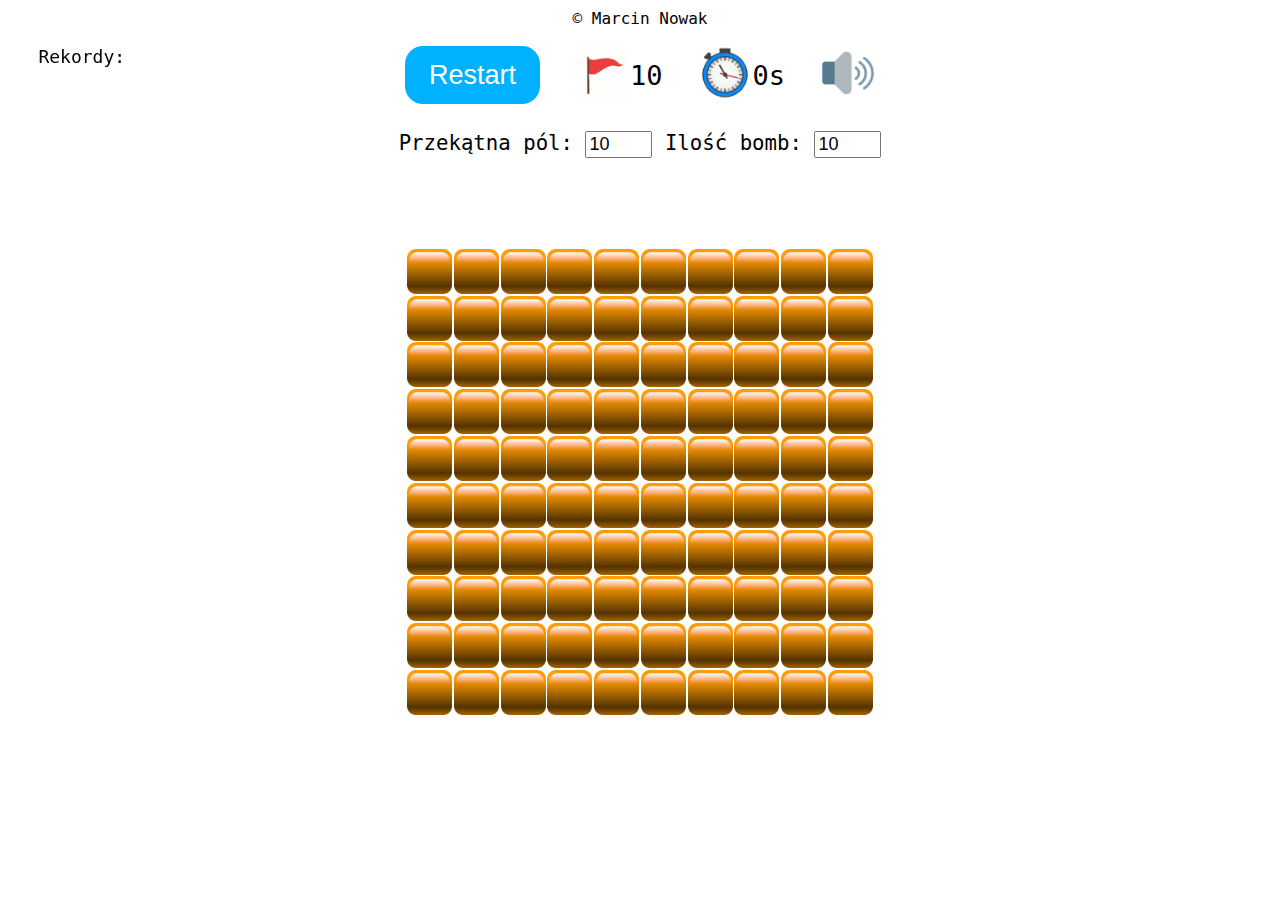
<file: index.html>
<!DOCTYPE HTML>
<html>
    <head>
        <meta charset="utf-8">
        <link rel="stylesheet" type="text/css" href="css/style.css">
        <link rel="icon" href="images/noboom2.png">
        <title>Saper</title>
    </head>
    <body oncontextmenu="return false" onload="cookieScore()">
        <footer>© Marcin Nowak</footer>
        <div class="menu">
            <input class="restart" type="button" value="Restart" id="restartButton" onclick="restartDivButton(), timerStopResetButton()">
            <div><img id="flagIcon" src="images/flag2.gif"></div><div id="flagValue" class="flags">0</div>
            <div><img id="clockIcon" src="images/clock.png"></div><div id="clockValue" class="clock">0</div><span class="seconds">s</span>
            <div class="speaker"><img id="musicIcon" src="images/musicon.png" onclick="musicOnOff()"></div>
            <div class="highscore"><span style="font-size: 2vh">Rekordy:</span><br><span id="lastHighScore"></span></div>
        </div>
        <div class="submenu">
            <div>Przekątna pól:
            <input id="numberIloscKwadratow" type="number" min="5" max="20" class="numbersubmenu" onchange="checkNumbersPola(), restartDivButton(), flagCounter(), timerStopResetButton()">
            Ilość bomb:
            <input id="numberIloscBomb" type="number" min="3" max="20" class="numbersubmenu" onchange="checkNumbersBombs(), restartDivButton(), flagCounter(), timerStopResetButton()"></div>
        </div>
        <div class="winmessage" id="winmessage">Zwycięstwo!</div>
        <div class="losemessage" id="losemessage" hidden>Porażka</div> 
        <script>
            //Globalne zmienne
            let iloscKwadratow = 10;
            let iloscBomb = 10;
            let numberIloscBomb = document.getElementById("numberIloscBomb");
            let numberIloscKwadratow = document.getElementById("numberIloscKwadratow");
            let time = 1;
            let timeTimer;
            let timerExecuted = false;
            let flagCountDown = document.getElementById("flagValue");
            let flagCountDownPom = iloscBomb;
            flagCountDown.innerHTML = iloscBomb;
            let highScoreArray = [""];
            let highScoreCounter = 0;

            function cookieScore(){
                //if(document.cookie.includes("Na")){
                    
                    if(document.cookie.includes("<br>") && document.cookie.includes("Na")){
                        lastHighScore.innerHTML = document.cookie;
                        highScoreCounter = lastHighScore.innerHTML.match(/<br>/gi);
                        highScoreCounter = highScoreCounter.length + 1;
                        highScoreArray = lastHighScore.innerHTML.split("<br>");
                    }
                    else if(!document.cookie.includes("<br>")){
                        lastHighScore.innerHTML = document.cookie;
                        highScoreArray[highScoreCounter] = lastHighScore.innerHTML;
                        highScoreCounter = 1;
                    }
                    else{
                        highScoreCounter = 1;
                    }
                }
            //}
            //Dodanie wyników
            function addHighScore(){
                let lastHighScore = document.getElementById("lastHighScore");
                let iloscKwadratowHS = document.getElementById("numberIloscKwadratow");
                let iloscBombHS = document.getElementById("numberIloscBomb");
                let czasHS = document.getElementById("clockValue");

                if(lastHighScore.innerHTML.includes("Na planszy " + iloscKwadratowHS.value + "x" + iloscKwadratowHS.value + " z " + iloscBombHS.value)){
                    for(let i = 0; highScoreArray.length > i; i++){
                        if(highScoreArray[i].includes("Na planszy " + iloscKwadratowHS.value + "x" + iloscKwadratowHS.value + " z " + iloscBombHS.value)){
                            let oldHS = highScoreArray[i];
                            
                            let getNumbersHS = oldHS.match(/\d+/g).map(Number);
                            let timeNumberHS = getNumbersHS[3];

                            if(parseInt(timeNumberHS) > parseInt(czasHS.innerHTML)){
                                delete highScoreArray[i];
                                let newHS = "Na planszy " + iloscKwadratowHS.value + "x" + iloscKwadratowHS.value + " z " + iloscBombHS.value + " bombami w " + czasHS.innerHTML + " sekund.";

                                highScoreArray[i] = newHS;

                                let arrayJoin = highScoreArray.join("<br>");
                                lastHighScore.innerHTML = arrayJoin;

                                document.cookie = arrayJoin;  
                            }
                        }
                    }
                }
                else if(lastHighScore.innerHTML.includes("<br>")){
                    let newHS = "Na planszy " + iloscKwadratowHS.value + "x" + iloscKwadratowHS.value + " z " + iloscBombHS.value + " bombami w " + czasHS.innerHTML + " sekund.";

                    highScoreArray[highScoreCounter - 1] = newHS;

                    highScoreCounter++;

                    let arrayJoin = highScoreArray.join("<br>");
                    lastHighScore.innerHTML = arrayJoin;    

                    document.cookie = arrayJoin;              
                }
                else{
                    let newHS = "Na planszy " + iloscKwadratowHS.value + "x" + iloscKwadratowHS.value + " z " + iloscBombHS.value + " bombami w " + czasHS.innerHTML + " sekund." + "<br>";

                    highScoreArray = newHS;

                    highScoreCounter++; 

                    lastHighScore.innerHTML = highScoreArray;

                    document.cookie = lastHighScore.innerHTML;
                }
            }
            //Funkcje flagCountera
            function flagCounter(){
                flagCountDown.innerHTML = iloscBomb;
                flagCountDownPom = iloscBomb;
            }
            //Funkcje timera do zorbienia
            function timerStart(){
                if(timerExecuted == false){
                    timeTimer = setInterval(function(){ 
                        document.getElementById("clockValue").innerHTML = time;
                        time++ 
                    }, 1000);
                    timerExecuted = true;
                }
            }
            function timerStop(){
                clearInterval(timeTimer);
            }
            function timerStopResetButton(){
                timerStop();
                document.getElementById("clockValue").innerHTML = 0;
                time = 1;
                timerExecuted = false;
            }
            //Sprawdzenie poprawnosci wprowadzonych danych w polu pól
            function checkNumbersPola(){
                let iKwadratowVal = numberIloscKwadratow.value;
                let iBombVal = numberIloscBomb.value;

                if(iKwadratowVal > 20){
                    numberIloscBomb.value = 20 * 2;
                    numberIloscKwadratow.value = numberIloscKwadratow.max;
                    //numberIloscBomb.value = 20 * 2;
                    alert("Maksymalna przekątna pól to 20 kratek");
                }
                else if(iKwadratowVal < 5){
                    numberIloscKwadratow.value = numberIloscKwadratow.min;
                    numberIloscBomb.value = Math.round(iKwadratowVal / 1.5);
                    alert("Minimalna przekątna pól to 5 kratki");
                }
                else if(iKwadratowVal > 5 && iKwadratowVal < 20){
                    numberIloscBomb.max = numberIloscKwadratow.value * 2;
                }
                
                if(iKwadratowVal * 2 < iBombVal && iKwadratowVal <= 20){
                    numberIloscBomb.value = numberIloscKwadratow.value * 2;
                    numberIloscBomb.max = numberIloscKwadratow.value * 2;
                    numberIloscBomb.min = Math.round(iKwadratowVal / 1.5);
                }

                if(iBombVal < Math.round(iKwadratowVal / 1.5 && iKwadratowVal <= 20)){
                    numberIloscBomb.value = Math.round(iKwadratowVal / 1.5);
                    alert("Minimalna ilość bomb to ilość przekątnej pól przez 1.5");
                }
                numberIloscBomb.max = numberIloscKwadratow.value * 2;
            }
            //Sprawdzenie poprawnosci wprowadzonych danych w polu bomb
            function checkNumbersBombs(){
                let iKwadratowVal = numberIloscKwadratow.value;
                let iBombVal = numberIloscBomb.value;

                if(iBombVal > (iKwadratowVal * 2)){
                    numberIloscBomb.value = numberIloscKwadratow.value * 2;
                    alert("Maksymalna ilość bomb to dwukrotność liczby przekątnej pól");
                }
                else if(iBombVal < Math.round(iKwadratowVal / 1.5)){
                    numberIloscBomb.value = Math.round(iKwadratowVal / 1.5);
                    alert("Minimalna ilość bomb to ilość przekątnej pól przez 1.5");
                }
                numberIloscBomb.max = numberIloscKwadratow.value * 2;
            }
            //Funkcja dla przycisku restart
            function restartDivButton(){
                executed = false;

                iloscBomb = numberIloscBomb.value ;
                
                removeElement(iloscKwadratow);

                iloscKwadratow = numberIloscKwadratow.value;
                
                createArray();
                createTable();
                bombs(iloscBomb);
                document.getElementById("winmessage").hidden = false;
                document.getElementById("winmessage").style.color = "#ffffff";
                document.getElementById("losemessage").hidden = true;    

                flagCounter();    
            }
            //Sprawdzanie przycisku czy prawy
            function buttonCheck(event, x, y){
                if(event.button == 2 && executed == true){
                    let flag = document.getElementById("cell" + x + "x" + y);
                    let audio = new Audio("audio/stick.mp3");

                    if(flag.getAttribute("style") == "background-image: url(images/hidden.png); background-repeat: no-repeat; background-size: cover;"){
                        flag.setAttribute("style", "background-image: url(images/flag.gif); background-repeat: no-repeat; background-size: cover;");
                        if(musicCheck % 2 == 0){
                            audio.play();
                        }
                        //odejmij od flagi
                        flagCountDown.innerHTML = flagCountDownPom - 1;
                        flagCountDownPom--;
                    }
                    else if(flag.getAttribute("style") == "background-image: url(images/flag.gif); background-repeat: no-repeat; background-size: cover;"){
                        flag.setAttribute("style", "background-image: url(images/hidden.png); background-repeat: no-repeat; background-size: cover;");
                        if(musicCheck % 2 == 0){
                            audio.play();
                        }
                        //dodaj do flagi
                        flagCountDown.innerHTML = flagCountDownPom + 1;
                        flagCountDownPom++;
                    }
                }
                else if(event.button == 0 && document.getElementById("cell" + x + "x" + y).getAttribute("style") == "background-image: url(images/flag.gif); background-repeat: no-repeat; background-size: cover;"){
                    return null;
                }
                else{
                    checkClick(x, y);
                }
            }
            //Tworzenie tabeli w Arrayce
            let table = new Array(iloscKwadratow); 
            function createArray(){  
                for(let i = 0; i < iloscKwadratow; i++){ 
                    table[i] = new Array(iloscKwadratow); 
                } 
                for(let i = 0; i < iloscKwadratow; i++){ 
                    for(let j = 0; j < iloscKwadratow; j++){ 
                        table[i][j] = 0; 
                    } 
                } 
            }  
            createArray();
            //Tworzenie widzialnej tabeli
            function createTable(){
                for(let i = 0; i < iloscKwadratow; i++){
                    let tableCellAbove = document.createElement("div");
                    tableCellAbove.setAttribute("class", "divTableRow");

                    let help = document.getElementById("div");
                    let tableRow = document.body.insertBefore(tableCellAbove, help);
                    tableRow.setAttribute("id", ("tableRowNumber" + i));

                    for(let j = 0; j < iloscKwadratow; j++){
                        let cell = document.createElement("div");
                        cell.setAttribute("class", "divTableCell");
                        cell.setAttribute("id", ("cell" + i + "x" + j));
                        cell.setAttribute("style", "background-image: url(images/hidden.png); background-repeat: no-repeat; background-size: cover;");
                        //cell.setAttribute("onclick", ("checkClick(" + i + ", " + j + ")"));
                        cell.setAttribute("onmousedown", ("buttonCheck(event," + i + ", " + j + ")"));

                        tableRow.appendChild(cell);
                    }
                }
            }
            createTable();
            //Pętla na ilość generowanych bomb
            function bombs(iloscBomb){
                for (let i = 0; i < iloscBomb; i++) {
                    generate();
                }
            }
            bombs(iloscBomb);
            //Generowanie bomb 
            function generate(){
                let x = Math.floor(Math.random() * iloscKwadratow) + 0;
                let y = Math.floor(Math.random() * iloscKwadratow) + 0;

                if(table[x][y] == -1){
                    generate();
                }
                else{
                    table[x][y] = -1;

                    let doc = document.getElementById("cell" + x + "x" + y);

                    if(doc.className == "divTableCell noBomb isBomb" || doc.className == "divTableCell noBomb" || doc.className == "divTableCell" || doc.className == "divTableCell isBomb noBomb"){
                        doc.setAttribute("class", "divTableCell isBomb");
                    }
                    
                    numbers(x, y);
                }          
            }
            //Tworzenie liczb wokół bomb
            function numbers(x, y){
                //z lewej strony           
                if((y>0) && (table[x][y-1] != -1)){
                    table[x][y-1] += 1;
                }
                //z lewej górnej strony
                if((y>0) && (x>0) && (table[x-1][y-1] != -1)){
                    table[x-1][y-1] += 1;
                }
                //z prawej górnej strony
                if((y<(iloscKwadratow-1)) && (x>0) && (table[x-1][y+1] != -1)){
                    table[x-1][y+1] += 1;
                }
                //z prawej strony
                if((y<(iloscKwadratow-1)) && (table[x][y+1] != -1)){
                    table[x][y+1] += 1;
                }
                //z góry
                if((x<(iloscKwadratow-1)) && (table[x+1][y] != -1)){
                    table[x+1][y] += 1;
                }
                //z dołu
                if((x>0) && (table[x-1][y] != -1)){
                    table[x-1][y] += 1;
                }
                //z lewej dolnej strony
                if((y>0) && (x<(iloscKwadratow-1)) && (table[x+1][y-1] != -1)){
                    table[x+1][y-1] += 1;
                }
                //z prawej dolnej strony
                if((y<(iloscKwadratow-1)) && (x<(iloscKwadratow-1)) && (table[x+1][y+1] != -1)){
                    table[x+1][y+1] += 1;
                }
            }
            //Usuwanie tabeli
            function removeElement(iloscKwadratow){
                for(let i = 0; i < iloscKwadratow; i++){
                    let elementToDelete = document.getElementById("tableRowNumber" + i);
                    elementToDelete.parentNode.removeChild(elementToDelete);
                }
            }
            //Restart gry jesli pierwszy klik to nie 0
            function restartGame(x, y){
                removeElement(iloscKwadratow);
                createArray();
                createTable();
                bombs(iloscBomb);
                checkClick(x, y);
            }
            //Sprawdzanie pierwszego kliknięcia
            let executed = false;
            function checkClick(x, y){
                timerStart();
                if(executed == false){
                    if(table[x][y] != 0){
                        restartGame(x, y);
                    }
                    else{
                        executed = true;
                        bombCheck(x, y);
                        //timerStart();
                        let audio = new Audio("audio/check.mp3");
                        if(musicCheck % 2 == 0 && table[x][y] != -1){
                            audio.play();
                        }
                    }
                }
                else{
                    executed = true;
                    bombCheck(x, y);
                    //timerStart();
                    let audio = new Audio("audio/check.mp3");
                    if(musicCheck % 2 == 0 && table[x][y] != -1){
                        audio.play();
                    }
                }
            }
            //Sprawdzanie czy jest bomba i konsekwencje
            function bombCheck(x, y){
                let something = document.getElementsByClassName("noBomb");

                if(document.getElementById("cell" + x + "x" + y).className == "divTableCell noBomb" || document.getElementById("cell" + x + "x" + y).className == "divTableCell"){
                    //Przypisywanie wartosci noBomb
                    document.getElementById("cell" + x + "x" + y).setAttribute("class", "divTableCell noBomb");
                }

                if(something.length >= ((iloscKwadratow*iloscKwadratow) - iloscBomb)){
                    //Zwyciestwo
                    timerStop();
                    let everyBomb = document.getElementsByClassName("divTableCell isBomb");
                    for(let i = 0; i < iloscBomb; i++){
                        everyBomb[i].setAttribute("style", "background-image: url(images/noboom.gif); background-repeat: no-repeat; background-size: cover;")
                    }
                    
                    document.getElementById("winmessage").style.color = "green";
                    blockClick();

                    addHighScore();
                }

                if(table[x][y] == -1){
                    //Porazka
                    document.getElementById("cell" + x + "x" + y).setAttribute("style", "background-image: url(images/boom.gif); background-repeat: no-repeat; background-size: cover;");
                    let everyBomb = document.getElementsByClassName("divTableCell isBomb");

                    let audio = new Audio("audio/boom.mp3");
                    if(musicCheck % 2 == 0){
                        audio.play();
                    }

                    for(let i = 0; i < iloscBomb; i++){
                        everyBomb[i].setAttribute("style", "background-image: url(images/boom.gif); background-repeat: no-repeat; background-size: cover;")
                    }
                    
                    document.getElementById("losemessage").hidden = false;
                    document.getElementById("winmessage").hidden = true;
                    blockClick();
                    timerStop();

                    setTimeout(function(){
                        if(document.getElementById("losemessage").hidden == false){
                            for(let i = 0; i < iloscBomb; i++){
                                everyBomb[i].setAttribute("style", "background-image: url(images/smoke.gif); background-repeat: no-repeat; background-size: cover;")
                            }
                        }
                    }, 1100);
                }
                if(table[x][y] > 0){
                    //Wypisywanie liczby
                    let numberOfMines = table[x][y];
                    document.getElementById("cell" + x + "x" + y).setAttribute("style", "background-image: url(images/" + numberOfMines + ".png); background-repeat: no-repeat; background-size: cover;");
                }
                if(table[x][y] != -1 && document.getElementById("cell" + x + "x" + y).getAttribute("style") == "background-image: url(images/hidden.png); background-repeat: no-repeat; background-size: cover;"){
                    //Sprawdzanie liczb wokół bomby
                    document.getElementById("cell" + x + "x" + y).setAttribute("style", "background-image: url(images/0.png); background-repeat: no-repeat; background-size: cover;");

                    //z lewej strony           
                    if((y>0)){
                        bombCheck((x), (y-1));
                        let doc = document.getElementById("cell" + x + "x"+ (y-1));

                        if(doc.className != "divTableCell isBomb" || doc.className != "divTableCell noBomb"){
                            doc.classList.add("noBomb");
                        }
                    }
                    //z lewej górnej strony
                    if((y>0) && (x>0)){
                        bombCheck((x-1), (y-1));
                        let doc = document.getElementById("cell" + (x-1) + "x" + (y-1));

                        if(doc.className != "divTableCell isBomb" || doc.className != "divTableCell noBomb"){
                            doc.classList.add("noBomb");
                        }
                    }
                    //z prawej górnej strony
                    if((y<(iloscKwadratow-1)) && (x>0)){
                        bombCheck((x-1), (y+1));
                        let doc = document.getElementById("cell" + (x-1) + "x" + (y+1));

                        if(doc.className != "divTableCell isBomb" || doc.className != "divTableCell noBomb"){
                            doc.classList.add("noBomb");
                        }
                    }
                    //z prawej strony
                    if((y<(iloscKwadratow-1))){
                        bombCheck((x), (y+1));
                        let doc = document.getElementById("cell" + x + "x" + (y+1));

                        if(doc.className != "divTableCell isBomb" || doc.className != "divTableCell noBomb"){
                            doc.classList.add("noBomb");
                        }
                    }
                    //z góry
                    if((x<(iloscKwadratow-1))){
                        bombCheck((x+1), (y));
                        let doc = document.getElementById("cell" + (x+1) + "x" + (y));
                        
                        if(doc.className != "divTableCell isBomb" || doc.className != "divTableCell noBomb"){
                            doc.classList.add("noBomb");
                        }
                    }
                    //z dołu
                    if((x>0)){
                        bombCheck((x-1), (y));
                        let doc = document.getElementById("cell" + (x-1) + "x" + (y));

                        if(doc.className != "divTableCell isBomb" || doc.className != "divTableCell noBomb"){
                            doc.classList.add("noBomb");
                        }
                    }
                    //z lewej dolnej strony
                    if((y>0) && (x<(iloscKwadratow-1))){
                        bombCheck((x+1), (y-1));
                        let doc = document.getElementById("cell" + (x+1) + "x" + (y-1));

                        if(doc.className != "divTableCell isBomb" || doc.className != "divTableCell noBomb"){
                            doc.classList.add("noBomb");
                        }
                    }
                    //z prawej dolnej strony
                    if((y<(iloscKwadratow-1)) && (x<(iloscKwadratow-1))){
                        bombCheck((x+1), (y+1));
                        let doc = document.getElementById("cell" + (x+1) + "x" + (y+1));

                        if(doc.className != "divTableCell isBomb" || doc.className != "divTableCell noBomb"){
                            doc.classList.add("noBomb");
                        }
                    }
                }
            }
            //Wlączenie/wyłączenie dźwięku
            let musicCheck = 0;
            function musicOnOff(){
                let icon = document.getElementById("musicIcon");
                if(musicCheck % 2 == 0){
                    icon.setAttribute("src", "images/musicoff.png");
                    musicCheck++;
                }
                else{
                    icon.setAttribute("src", "images/musicon.png");
                    musicCheck++;
                }
            }
            //Blokada kliknięć po grze
            function blockClick(){
                if(document.getElementById("losemessage").hidden == false || document.getElementById("winmessage").style.color != "#ffffff"){
                    for(let i = 0; i < iloscKwadratow; i++){
                        let toBlock = document.getElementById("tableRowNumber" + i);

                        toBlock.classList.add("disabledCell");
                    }
                }
            }
            numberIloscKwadratow.value = iloscKwadratow;
            numberIloscBomb.value = iloscBomb;
        </script>
    </body>
</html>
</file>
<file: css/style.css>
.divTableCell{
	display: table-cell;
	height: 5vh;
	width: 5vh;
	cursor: pointer;
	margin: 0.1vh;
}
.divTableRow{
	display: table-row;
	display: flex;
    margin-left: auto;
	margin-right: auto;
	justify-content: center;
}
.disabledCell{
	pointer-events: none;
}
.menu{
	display: flex;
	justify-content: center;
	padding-bottom: 1vh;
	margin-top: 2vh;
}
#musicIcon{
	height: 6vh;
	width: 6vh;
	cursor: pointer;
	float: top;
	clear: both;
	flex: 1;
}
.speaker{
	padding-left: 4vh;
}
#flagIcon{
	height: 6vh;
	width: 6vh;
	float: top;
	clear: both;
	flex: 1;
	margin-left: 4vh;
}
.flags{
	font-size: 3vh;
	font-family: OCR A Std, monospace;
	padding-top: 1.5vh;
}
#clockIcon{
	height: 6vh;
	width: 6vh;
	float: top;
	clear: both;
	flex: 1;
	margin-left: 4vh;
}
.clock{
	font-size: 3vh;
	font-family: OCR A Std, monospace;
	padding-top: 1.5vh;
}
.seconds{
	clear: both;
	font-size: 3vh;
	font-family: OCR A Std, monospace;
	padding-top: 1.5vh;
}
.restart{
	position: relative;
	background-color: #00b1ff;
	border: none;
	font-size: 3vh;
	color: #FFFFFF;
	width: 15vh;
	padding-top: 1vh;
	padding-bottom: 1vh;
	border-radius: 2vh;
	text-align: center;
	-webkit-transition-duration: 0.4s;
	transition-duration: 0.4s;
	text-decoration: none;
	overflow: hidden;
	cursor: pointer;
}
.restart:hover{
	background-color: #0087d5;
}
.submenu{
	display: flex;
	justify-content: center;
	margin-top: 2vh;
	font-size: 2.3vh;
	font-family: OCR A Std, monospace;
}
.highscore{
	position: fixed;
	color: black;
	left: 0;
	padding-left: 3vw;
	font-size: 1.5vh;
	font-family: OCR A Std, monospace;
	width: 20vw;
}
/* Jesli width > height */
@media screen and (orientation:portrait) {
    .highscore{
		display: none;
	}
}
.numbersubmenu{
	font-size: 2vh;
}
.winmessage{
	text-align: center;
	font-size: 6vh;
	padding-top: 1vh;
	padding-bottom: 2vh;
	font-family: OCR A Std, monospace;
	color: #FFFFFF;
}
.losemessage{
	text-align: center;
	font-size: 6vh;
	padding-top: 1vh;
	padding-bottom: 2vh;
	font-family: OCR A Std, monospace;
	color: red;
}
footer {
	position: static;
	left: 0;
	bottom: 0;
	width: 100%;
	font-family: OCR A Std, monospace;
	color: black;
	text-align: center;
	margin-top: 1vh;
}
</file>
